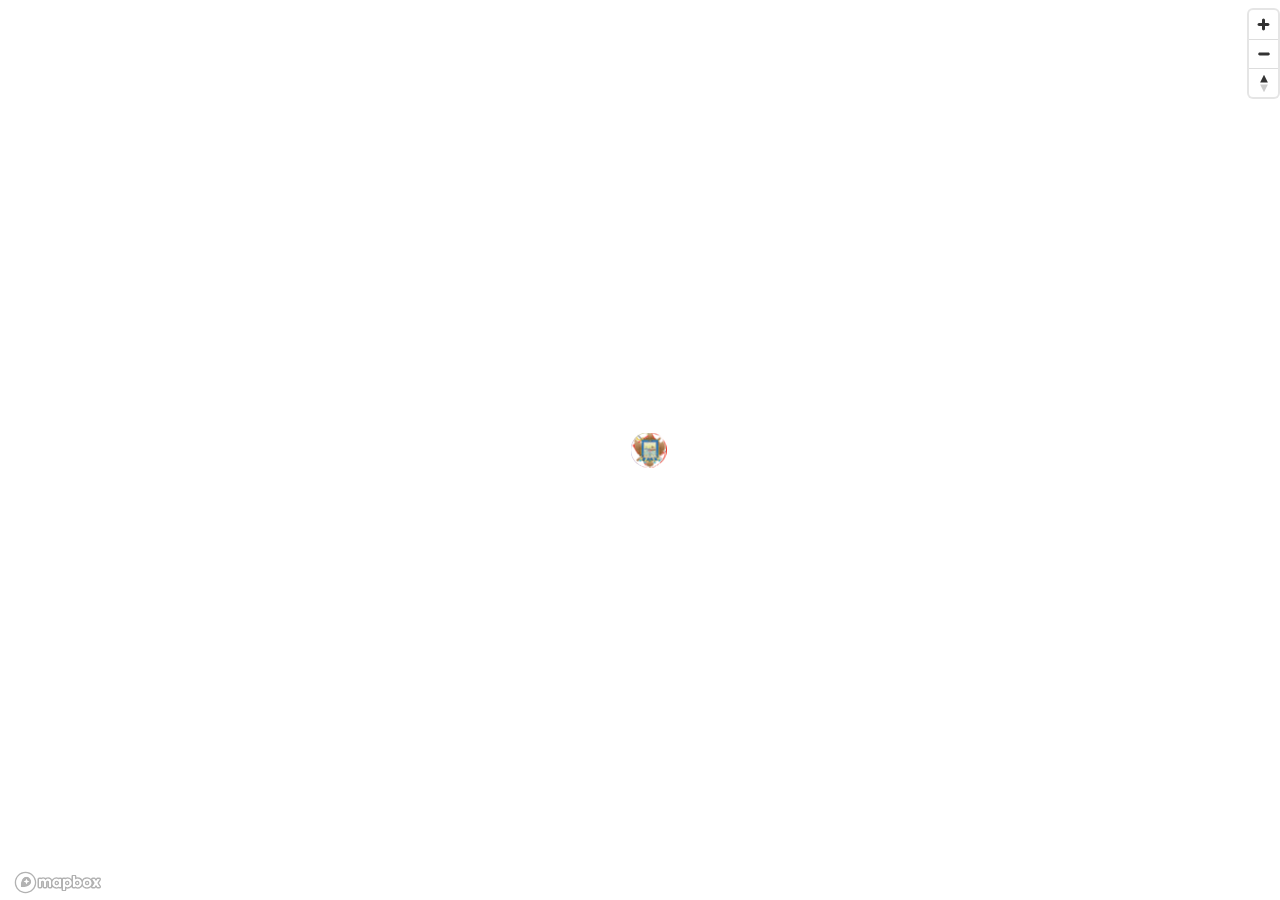
<file: index.html>
<!DOCTYPE html>
<html lang="en">
    <head>
        <title></title>
        <meta charset="UTF-8">
        <meta name="viewport" content="width=device-width, initial-scale=1">
        <link href="./information/mapbox-gl.css" rel="stylesheet">
        <script src="./information/mapbox-gl-map.js"></script>
        <link href="css/style.css" rel="stylesheet">
    </head>
    <body>
        <div id="map"></div>
        <script src="./information/aframe.min.js"></script>
        <script src="js/app.js"></script>
    </body>
</html>
</file>
<file: information/mapbox-gl.css>
.mapboxgl-map{font:12px/20px Helvetica Neue,Arial,Helvetica,sans-serif;overflow:hidden;position:relative;-webkit-tap-highlight-color:rgb(0 0 0/0)}.mapboxgl-canvas{left:0;position:absolute;top:0}.mapboxgl-map:-webkit-full-screen{height:100%;width:100%}.mapboxgl-canary{background-color:salmon}.mapboxgl-canvas-container.mapboxgl-interactive,.mapboxgl-ctrl-group button.mapboxgl-ctrl-compass{cursor:grab;-webkit-user-select:none;user-select:none}.mapboxgl-canvas-container.mapboxgl-interactive.mapboxgl-track-pointer{cursor:pointer}.mapboxgl-canvas-container.mapboxgl-interactive:active,.mapboxgl-ctrl-group button.mapboxgl-ctrl-compass:active{cursor:grabbing}.mapboxgl-canvas-container.mapboxgl-touch-zoom-rotate,.mapboxgl-canvas-container.mapboxgl-touch-zoom-rotate .mapboxgl-canvas{touch-action:pan-x pan-y}.mapboxgl-canvas-container.mapboxgl-touch-drag-pan,.mapboxgl-canvas-container.mapboxgl-touch-drag-pan .mapboxgl-canvas{touch-action:pinch-zoom}.mapboxgl-canvas-container.mapboxgl-touch-zoom-rotate.mapboxgl-touch-drag-pan,.mapboxgl-canvas-container.mapboxgl-touch-zoom-rotate.mapboxgl-touch-drag-pan .mapboxgl-canvas{touch-action:none}.mapboxgl-ctrl-bottom,.mapboxgl-ctrl-bottom-left,.mapboxgl-ctrl-bottom-right,.mapboxgl-ctrl-left,.mapboxgl-ctrl-right,.mapboxgl-ctrl-top,.mapboxgl-ctrl-top-left,.mapboxgl-ctrl-top-right{pointer-events:none;position:absolute;z-index:2}.mapboxgl-ctrl-top-left{left:0;top:0}.mapboxgl-ctrl-top{left:50%;top:0;transform:translateX(-50%)}.mapboxgl-ctrl-top-right{right:0;top:0}.mapboxgl-ctrl-right{right:0;top:50%;transform:translateY(-50%)}.mapboxgl-ctrl-bottom-right{bottom:0;right:0}.mapboxgl-ctrl-bottom{bottom:0;left:50%;transform:translateX(-50%)}.mapboxgl-ctrl-bottom-left{bottom:0;left:0}.mapboxgl-ctrl-left{left:0;top:50%;transform:translateY(-50%)}.mapboxgl-ctrl{clear:both;pointer-events:auto;transform:translate(0)}.mapboxgl-ctrl-top-left .mapboxgl-ctrl{float:left;margin:10px 0 0 10px}.mapboxgl-ctrl-top .mapboxgl-ctrl{float:left;margin:10px 0}.mapboxgl-ctrl-top-right .mapboxgl-ctrl{float:right;margin:10px 10px 0 0}.mapboxgl-ctrl-bottom-right .mapboxgl-ctrl,.mapboxgl-ctrl-right .mapboxgl-ctrl{float:right;margin:0 10px 10px 0}.mapboxgl-ctrl-bottom .mapboxgl-ctrl{float:left;margin:10px 0}.mapboxgl-ctrl-bottom-left .mapboxgl-ctrl,.mapboxgl-ctrl-left .mapboxgl-ctrl{float:left;margin:0 0 10px 10px}.mapboxgl-ctrl-group{background:#fff;border-radius:4px}.mapboxgl-ctrl-group:not(:empty){box-shadow:0 0 0 2px rgba(0,0,0,.1)}@media (-ms-high-contrast:active){.mapboxgl-ctrl-group:not(:empty){box-shadow:0 0 0 2px ButtonText}}.mapboxgl-ctrl-group button{background-color:transparent;border:0;box-sizing:border-box;cursor:pointer;display:block;height:29px;outline:none;overflow:hidden;padding:0;width:29px}.mapboxgl-ctrl-group button+button{border-top:1px solid #ddd}.mapboxgl-ctrl button .mapboxgl-ctrl-icon{background-position:50%;background-repeat:no-repeat;display:block;height:100%;width:100%}@media (-ms-high-contrast:active){.mapboxgl-ctrl-icon{background-color:transparent}.mapboxgl-ctrl-group button+button{border-top:1px solid ButtonText}}.mapboxgl-ctrl-attrib-button:focus,.mapboxgl-ctrl-group button:focus{box-shadow:0 0 2px 2px #0096ff}.mapboxgl-ctrl button:disabled{cursor:not-allowed}.mapboxgl-ctrl button:disabled .mapboxgl-ctrl-icon{opacity:.25}.mapboxgl-ctrl-group button:first-child{border-radius:4px 4px 0 0}.mapboxgl-ctrl-group button:last-child{border-radius:0 0 4px 4px}.mapboxgl-ctrl-group button:only-child{border-radius:inherit}.mapboxgl-ctrl button:not(:disabled):hover{background-color:rgb(0 0 0/5%)}.mapboxgl-ctrl-group button:focus:focus-visible{box-shadow:0 0 2px 2px #0096ff}.mapboxgl-ctrl-group button:focus:not(:focus-visible){box-shadow:none}.mapboxgl-ctrl button.mapboxgl-ctrl-zoom-out .mapboxgl-ctrl-icon{background-image:url("data:image/svg+xml;charset=utf-8,%3Csvg xmlns='http://www.w3.org/2000/svg' fill='%23333' viewBox='0 0 29 29'%3E%3Cpath d='M10 13c-.75 0-1.5.75-1.5 1.5S9.25 16 10 16h9c.75 0 1.5-.75 1.5-1.5S19.75 13 19 13h-9z'/%3E%3C/svg%3E")}.mapboxgl-ctrl button.mapboxgl-ctrl-zoom-in .mapboxgl-ctrl-icon{background-image:url("data:image/svg+xml;charset=utf-8,%3Csvg xmlns='http://www.w3.org/2000/svg' fill='%23333' viewBox='0 0 29 29'%3E%3Cpath d='M14.5 8.5c-.75 0-1.5.75-1.5 1.5v3h-3c-.75 0-1.5.75-1.5 1.5S9.25 16 10 16h3v3c0 .75.75 1.5 1.5 1.5S16 19.75 16 19v-3h3c.75 0 1.5-.75 1.5-1.5S19.75 13 19 13h-3v-3c0-.75-.75-1.5-1.5-1.5z'/%3E%3C/svg%3E")}@media (-ms-high-contrast:active){.mapboxgl-ctrl button.mapboxgl-ctrl-zoom-out .mapboxgl-ctrl-icon{background-image:url("data:image/svg+xml;charset=utf-8,%3Csvg xmlns='http://www.w3.org/2000/svg' fill='%23fff' viewBox='0 0 29 29'%3E%3Cpath d='M10 13c-.75 0-1.5.75-1.5 1.5S9.25 16 10 16h9c.75 0 1.5-.75 1.5-1.5S19.75 13 19 13h-9z'/%3E%3C/svg%3E")}.mapboxgl-ctrl button.mapboxgl-ctrl-zoom-in .mapboxgl-ctrl-icon{background-image:url("data:image/svg+xml;charset=utf-8,%3Csvg xmlns='http://www.w3.org/2000/svg' fill='%23fff' viewBox='0 0 29 29'%3E%3Cpath d='M14.5 8.5c-.75 0-1.5.75-1.5 1.5v3h-3c-.75 0-1.5.75-1.5 1.5S9.25 16 10 16h3v3c0 .75.75 1.5 1.5 1.5S16 19.75 16 19v-3h3c.75 0 1.5-.75 1.5-1.5S19.75 13 19 13h-3v-3c0-.75-.75-1.5-1.5-1.5z'/%3E%3C/svg%3E")}}@media (-ms-high-contrast:black-on-white){.mapboxgl-ctrl button.mapboxgl-ctrl-zoom-out .mapboxgl-ctrl-icon{background-image:url("data:image/svg+xml;charset=utf-8,%3Csvg xmlns='http://www.w3.org/2000/svg' fill='%23000' viewBox='0 0 29 29'%3E%3Cpath d='M10 13c-.75 0-1.5.75-1.5 1.5S9.25 16 10 16h9c.75 0 1.5-.75 1.5-1.5S19.75 13 19 13h-9z'/%3E%3C/svg%3E")}.mapboxgl-ctrl button.mapboxgl-ctrl-zoom-in .mapboxgl-ctrl-icon{background-image:url("data:image/svg+xml;charset=utf-8,%3Csvg xmlns='http://www.w3.org/2000/svg' fill='%23000' viewBox='0 0 29 29'%3E%3Cpath d='M14.5 8.5c-.75 0-1.5.75-1.5 1.5v3h-3c-.75 0-1.5.75-1.5 1.5S9.25 16 10 16h3v3c0 .75.75 1.5 1.5 1.5S16 19.75 16 19v-3h3c.75 0 1.5-.75 1.5-1.5S19.75 13 19 13h-3v-3c0-.75-.75-1.5-1.5-1.5z'/%3E%3C/svg%3E")}}.mapboxgl-ctrl button.mapboxgl-ctrl-fullscreen .mapboxgl-ctrl-icon{background-image:url("data:image/svg+xml;charset=utf-8,%3Csvg xmlns='http://www.w3.org/2000/svg' fill='%23333' viewBox='0 0 29 29'%3E%3Cpath d='M24 16v5.5c0 1.75-.75 2.5-2.5 2.5H16v-1l3-1.5-4-5.5 1-1 5.5 4 1.5-3h1zM6 16l1.5 3 5.5-4 1 1-4 5.5 3 1.5v1H7.5C5.75 24 5 23.25 5 21.5V16h1zm7-11v1l-3 1.5 4 5.5-1 1-5.5-4L6 13H5V7.5C5 5.75 5.75 5 7.5 5H13zm11 2.5c0-1.75-.75-2.5-2.5-2.5H16v1l3 1.5-4 5.5 1 1 5.5-4 1.5 3h1V7.5z'/%3E%3C/svg%3E")}.mapboxgl-ctrl button.mapboxgl-ctrl-shrink .mapboxgl-ctrl-icon{background-image:url("data:image/svg+xml;charset=utf-8,%3Csvg xmlns='http://www.w3.org/2000/svg' viewBox='0 0 29 29'%3E%3Cpath d='M18.5 16c-1.75 0-2.5.75-2.5 2.5V24h1l1.5-3 5.5 4 1-1-4-5.5 3-1.5v-1h-5.5zM13 18.5c0-1.75-.75-2.5-2.5-2.5H5v1l3 1.5L4 24l1 1 5.5-4 1.5 3h1v-5.5zm3-8c0 1.75.75 2.5 2.5 2.5H24v-1l-3-1.5L25 5l-1-1-5.5 4L17 5h-1v5.5zM10.5 13c1.75 0 2.5-.75 2.5-2.5V5h-1l-1.5 3L5 4 4 5l4 5.5L5 12v1h5.5z'/%3E%3C/svg%3E")}@media (-ms-high-contrast:active){.mapboxgl-ctrl button.mapboxgl-ctrl-fullscreen .mapboxgl-ctrl-icon{background-image:url("data:image/svg+xml;charset=utf-8,%3Csvg xmlns='http://www.w3.org/2000/svg' fill='%23fff' viewBox='0 0 29 29'%3E%3Cpath d='M24 16v5.5c0 1.75-.75 2.5-2.5 2.5H16v-1l3-1.5-4-5.5 1-1 5.5 4 1.5-3h1zM6 16l1.5 3 5.5-4 1 1-4 5.5 3 1.5v1H7.5C5.75 24 5 23.25 5 21.5V16h1zm7-11v1l-3 1.5 4 5.5-1 1-5.5-4L6 13H5V7.5C5 5.75 5.75 5 7.5 5H13zm11 2.5c0-1.75-.75-2.5-2.5-2.5H16v1l3 1.5-4 5.5 1 1 5.5-4 1.5 3h1V7.5z'/%3E%3C/svg%3E")}.mapboxgl-ctrl button.mapboxgl-ctrl-shrink .mapboxgl-ctrl-icon{background-image:url("data:image/svg+xml;charset=utf-8,%3Csvg xmlns='http://www.w3.org/2000/svg' fill='%23fff' viewBox='0 0 29 29'%3E%3Cpath d='M18.5 16c-1.75 0-2.5.75-2.5 2.5V24h1l1.5-3 5.5 4 1-1-4-5.5 3-1.5v-1h-5.5zM13 18.5c0-1.75-.75-2.5-2.5-2.5H5v1l3 1.5L4 24l1 1 5.5-4 1.5 3h1v-5.5zm3-8c0 1.75.75 2.5 2.5 2.5H24v-1l-3-1.5L25 5l-1-1-5.5 4L17 5h-1v5.5zM10.5 13c1.75 0 2.5-.75 2.5-2.5V5h-1l-1.5 3L5 4 4 5l4 5.5L5 12v1h5.5z'/%3E%3C/svg%3E")}}@media (-ms-high-contrast:black-on-white){.mapboxgl-ctrl button.mapboxgl-ctrl-fullscreen .mapboxgl-ctrl-icon{background-image:url("data:image/svg+xml;charset=utf-8,%3Csvg xmlns='http://www.w3.org/2000/svg' fill='%23000' viewBox='0 0 29 29'%3E%3Cpath d='M24 16v5.5c0 1.75-.75 2.5-2.5 2.5H16v-1l3-1.5-4-5.5 1-1 5.5 4 1.5-3h1zM6 16l1.5 3 5.5-4 1 1-4 5.5 3 1.5v1H7.5C5.75 24 5 23.25 5 21.5V16h1zm7-11v1l-3 1.5 4 5.5-1 1-5.5-4L6 13H5V7.5C5 5.75 5.75 5 7.5 5H13zm11 2.5c0-1.75-.75-2.5-2.5-2.5H16v1l3 1.5-4 5.5 1 1 5.5-4 1.5 3h1V7.5z'/%3E%3C/svg%3E")}.mapboxgl-ctrl button.mapboxgl-ctrl-shrink .mapboxgl-ctrl-icon{background-image:url("data:image/svg+xml;charset=utf-8,%3Csvg xmlns='http://www.w3.org/2000/svg' fill='%23000' viewBox='0 0 29 29'%3E%3Cpath d='M18.5 16c-1.75 0-2.5.75-2.5 2.5V24h1l1.5-3 5.5 4 1-1-4-5.5 3-1.5v-1h-5.5zM13 18.5c0-1.75-.75-2.5-2.5-2.5H5v1l3 1.5L4 24l1 1 5.5-4 1.5 3h1v-5.5zm3-8c0 1.75.75 2.5 2.5 2.5H24v-1l-3-1.5L25 5l-1-1-5.5 4L17 5h-1v5.5zM10.5 13c1.75 0 2.5-.75 2.5-2.5V5h-1l-1.5 3L5 4 4 5l4 5.5L5 12v1h5.5z'/%3E%3C/svg%3E")}}.mapboxgl-ctrl button.mapboxgl-ctrl-compass .mapboxgl-ctrl-icon{background-image:url("data:image/svg+xml;charset=utf-8,%3Csvg xmlns='http://www.w3.org/2000/svg' fill='%23333' viewBox='0 0 29 29'%3E%3Cpath d='M10.5 14l4-8 4 8h-8z'/%3E%3Cpath id='south' d='M10.5 16l4 8 4-8h-8z' fill='%23ccc'/%3E%3C/svg%3E")}@media (-ms-high-contrast:active){.mapboxgl-ctrl button.mapboxgl-ctrl-compass .mapboxgl-ctrl-icon{background-image:url("data:image/svg+xml;charset=utf-8,%3Csvg xmlns='http://www.w3.org/2000/svg' fill='%23fff' viewBox='0 0 29 29'%3E%3Cpath d='M10.5 14l4-8 4 8h-8z'/%3E%3Cpath id='south' d='M10.5 16l4 8 4-8h-8z' fill='%23999'/%3E%3C/svg%3E")}}@media (-ms-high-contrast:black-on-white){.mapboxgl-ctrl button.mapboxgl-ctrl-compass .mapboxgl-ctrl-icon{background-image:url("data:image/svg+xml;charset=utf-8,%3Csvg xmlns='http://www.w3.org/2000/svg' fill='%23000' viewBox='0 0 29 29'%3E%3Cpath d='M10.5 14l4-8 4 8h-8z'/%3E%3Cpath id='south' d='M10.5 16l4 8 4-8h-8z' fill='%23ccc'/%3E%3C/svg%3E")}}.mapboxgl-ctrl button.mapboxgl-ctrl-geolocate .mapboxgl-ctrl-icon{background-image:url("data:image/svg+xml;charset=utf-8,%3Csvg viewBox='0 0 20 20' xmlns='http://www.w3.org/2000/svg' fill='%23333'%3E%3Cpath d='M10 4C9 4 9 5 9 5v.1A5 5 0 0 0 5.1 9H5s-1 0-1 1 1 1 1 1h.1A5 5 0 0 0 9 14.9v.1s0 1 1 1 1-1 1-1v-.1a5 5 0 0 0 3.9-3.9h.1s1 0 1-1-1-1-1-1h-.1A5 5 0 0 0 11 5.1V5s0-1-1-1zm0 2.5a3.5 3.5 0 1 1 0 7 3.5 3.5 0 1 1 0-7z'/%3E%3Ccircle id='dot' cx='10' cy='10' r='2'/%3E%3Cpath id='stroke' d='M14 5l1 1-9 9-1-1 9-9z' display='none'/%3E%3C/svg%3E")}.mapboxgl-ctrl button.mapboxgl-ctrl-geolocate:disabled .mapboxgl-ctrl-icon{background-image:url("data:image/svg+xml;charset=utf-8,%3Csvg viewBox='0 0 20 20' xmlns='http://www.w3.org/2000/svg' fill='%23aaa'%3E%3Cpath d='M10 4C9 4 9 5 9 5v.1A5 5 0 0 0 5.1 9H5s-1 0-1 1 1 1 1 1h.1A5 5 0 0 0 9 14.9v.1s0 1 1 1 1-1 1-1v-.1a5 5 0 0 0 3.9-3.9h.1s1 0 1-1-1-1-1-1h-.1A5 5 0 0 0 11 5.1V5s0-1-1-1zm0 2.5a3.5 3.5 0 1 1 0 7 3.5 3.5 0 1 1 0-7z'/%3E%3Ccircle id='dot' cx='10' cy='10' r='2'/%3E%3Cpath id='stroke' d='M14 5l1 1-9 9-1-1 9-9z' fill='%23f00'/%3E%3C/svg%3E")}.mapboxgl-ctrl button.mapboxgl-ctrl-geolocate.mapboxgl-ctrl-geolocate-active .mapboxgl-ctrl-icon{background-image:url("data:image/svg+xml;charset=utf-8,%3Csvg viewBox='0 0 20 20' xmlns='http://www.w3.org/2000/svg' fill='%2333b5e5'%3E%3Cpath d='M10 4C9 4 9 5 9 5v.1A5 5 0 0 0 5.1 9H5s-1 0-1 1 1 1 1 1h.1A5 5 0 0 0 9 14.9v.1s0 1 1 1 1-1 1-1v-.1a5 5 0 0 0 3.9-3.9h.1s1 0 1-1-1-1-1-1h-.1A5 5 0 0 0 11 5.1V5s0-1-1-1zm0 2.5a3.5 3.5 0 1 1 0 7 3.5 3.5 0 1 1 0-7z'/%3E%3Ccircle id='dot' cx='10' cy='10' r='2'/%3E%3Cpath id='stroke' d='M14 5l1 1-9 9-1-1 9-9z' display='none'/%3E%3C/svg%3E")}.mapboxgl-ctrl button.mapboxgl-ctrl-geolocate.mapboxgl-ctrl-geolocate-active-error .mapboxgl-ctrl-icon{background-image:url("data:image/svg+xml;charset=utf-8,%3Csvg viewBox='0 0 20 20' xmlns='http://www.w3.org/2000/svg' fill='%23e58978'%3E%3Cpath d='M10 4C9 4 9 5 9 5v.1A5 5 0 0 0 5.1 9H5s-1 0-1 1 1 1 1 1h.1A5 5 0 0 0 9 14.9v.1s0 1 1 1 1-1 1-1v-.1a5 5 0 0 0 3.9-3.9h.1s1 0 1-1-1-1-1-1h-.1A5 5 0 0 0 11 5.1V5s0-1-1-1zm0 2.5a3.5 3.5 0 1 1 0 7 3.5 3.5 0 1 1 0-7z'/%3E%3Ccircle id='dot' cx='10' cy='10' r='2'/%3E%3Cpath id='stroke' d='M14 5l1 1-9 9-1-1 9-9z' display='none'/%3E%3C/svg%3E")}.mapboxgl-ctrl button.mapboxgl-ctrl-geolocate.mapboxgl-ctrl-geolocate-background .mapboxgl-ctrl-icon{background-image:url("data:image/svg+xml;charset=utf-8,%3Csvg viewBox='0 0 20 20' xmlns='http://www.w3.org/2000/svg' fill='%2333b5e5'%3E%3Cpath d='M10 4C9 4 9 5 9 5v.1A5 5 0 0 0 5.1 9H5s-1 0-1 1 1 1 1 1h.1A5 5 0 0 0 9 14.9v.1s0 1 1 1 1-1 1-1v-.1a5 5 0 0 0 3.9-3.9h.1s1 0 1-1-1-1-1-1h-.1A5 5 0 0 0 11 5.1V5s0-1-1-1zm0 2.5a3.5 3.5 0 1 1 0 7 3.5 3.5 0 1 1 0-7z'/%3E%3Ccircle id='dot' cx='10' cy='10' r='2' display='none'/%3E%3Cpath id='stroke' d='M14 5l1 1-9 9-1-1 9-9z' display='none'/%3E%3C/svg%3E")}.mapboxgl-ctrl button.mapboxgl-ctrl-geolocate.mapboxgl-ctrl-geolocate-background-error .mapboxgl-ctrl-icon{background-image:url("data:image/svg+xml;charset=utf-8,%3Csvg viewBox='0 0 20 20' xmlns='http://www.w3.org/2000/svg' fill='%23e54e33'%3E%3Cpath d='M10 4C9 4 9 5 9 5v.1A5 5 0 0 0 5.1 9H5s-1 0-1 1 1 1 1 1h.1A5 5 0 0 0 9 14.9v.1s0 1 1 1 1-1 1-1v-.1a5 5 0 0 0 3.9-3.9h.1s1 0 1-1-1-1-1-1h-.1A5 5 0 0 0 11 5.1V5s0-1-1-1zm0 2.5a3.5 3.5 0 1 1 0 7 3.5 3.5 0 1 1 0-7z'/%3E%3Ccircle id='dot' cx='10' cy='10' r='2' display='none'/%3E%3Cpath id='stroke' d='M14 5l1 1-9 9-1-1 9-9z' display='none'/%3E%3C/svg%3E")}.mapboxgl-ctrl button.mapboxgl-ctrl-geolocate.mapboxgl-ctrl-geolocate-waiting .mapboxgl-ctrl-icon{animation:mapboxgl-spin 2s linear infinite}@media (-ms-high-contrast:active){.mapboxgl-ctrl button.mapboxgl-ctrl-geolocate .mapboxgl-ctrl-icon{background-image:url("data:image/svg+xml;charset=utf-8,%3Csvg viewBox='0 0 20 20' xmlns='http://www.w3.org/2000/svg' fill='%23fff'%3E%3Cpath d='M10 4C9 4 9 5 9 5v.1A5 5 0 0 0 5.1 9H5s-1 0-1 1 1 1 1 1h.1A5 5 0 0 0 9 14.9v.1s0 1 1 1 1-1 1-1v-.1a5 5 0 0 0 3.9-3.9h.1s1 0 1-1-1-1-1-1h-.1A5 5 0 0 0 11 5.1V5s0-1-1-1zm0 2.5a3.5 3.5 0 1 1 0 7 3.5 3.5 0 1 1 0-7z'/%3E%3Ccircle id='dot' cx='10' cy='10' r='2'/%3E%3Cpath id='stroke' d='M14 5l1 1-9 9-1-1 9-9z' display='none'/%3E%3C/svg%3E")}.mapboxgl-ctrl button.mapboxgl-ctrl-geolocate:disabled .mapboxgl-ctrl-icon{background-image:url("data:image/svg+xml;charset=utf-8,%3Csvg viewBox='0 0 20 20' xmlns='http://www.w3.org/2000/svg' fill='%23999'%3E%3Cpath d='M10 4C9 4 9 5 9 5v.1A5 5 0 0 0 5.1 9H5s-1 0-1 1 1 1 1 1h.1A5 5 0 0 0 9 14.9v.1s0 1 1 1 1-1 1-1v-.1a5 5 0 0 0 3.9-3.9h.1s1 0 1-1-1-1-1-1h-.1A5 5 0 0 0 11 5.1V5s0-1-1-1zm0 2.5a3.5 3.5 0 1 1 0 7 3.5 3.5 0 1 1 0-7z'/%3E%3Ccircle id='dot' cx='10' cy='10' r='2'/%3E%3Cpath id='stroke' d='M14 5l1 1-9 9-1-1 9-9z' fill='%23f00'/%3E%3C/svg%3E")}.mapboxgl-ctrl button.mapboxgl-ctrl-geolocate.mapboxgl-ctrl-geolocate-active .mapboxgl-ctrl-icon{background-image:url("data:image/svg+xml;charset=utf-8,%3Csvg viewBox='0 0 20 20' xmlns='http://www.w3.org/2000/svg' fill='%2333b5e5'%3E%3Cpath d='M10 4C9 4 9 5 9 5v.1A5 5 0 0 0 5.1 9H5s-1 0-1 1 1 1 1 1h.1A5 5 0 0 0 9 14.9v.1s0 1 1 1 1-1 1-1v-.1a5 5 0 0 0 3.9-3.9h.1s1 0 1-1-1-1-1-1h-.1A5 5 0 0 0 11 5.1V5s0-1-1-1zm0 2.5a3.5 3.5 0 1 1 0 7 3.5 3.5 0 1 1 0-7z'/%3E%3Ccircle id='dot' cx='10' cy='10' r='2'/%3E%3Cpath id='stroke' d='M14 5l1 1-9 9-1-1 9-9z' display='none'/%3E%3C/svg%3E")}.mapboxgl-ctrl button.mapboxgl-ctrl-geolocate.mapboxgl-ctrl-geolocate-active-error .mapboxgl-ctrl-icon{background-image:url("data:image/svg+xml;charset=utf-8,%3Csvg viewBox='0 0 20 20' xmlns='http://www.w3.org/2000/svg' fill='%23e58978'%3E%3Cpath d='M10 4C9 4 9 5 9 5v.1A5 5 0 0 0 5.1 9H5s-1 0-1 1 1 1 1 1h.1A5 5 0 0 0 9 14.9v.1s0 1 1 1 1-1 1-1v-.1a5 5 0 0 0 3.9-3.9h.1s1 0 1-1-1-1-1-1h-.1A5 5 0 0 0 11 5.1V5s0-1-1-1zm0 2.5a3.5 3.5 0 1 1 0 7 3.5 3.5 0 1 1 0-7z'/%3E%3Ccircle id='dot' cx='10' cy='10' r='2'/%3E%3Cpath id='stroke' d='M14 5l1 1-9 9-1-1 9-9z' display='none'/%3E%3C/svg%3E")}.mapboxgl-ctrl button.mapboxgl-ctrl-geolocate.mapboxgl-ctrl-geolocate-background .mapboxgl-ctrl-icon{background-image:url("data:image/svg+xml;charset=utf-8,%3Csvg viewBox='0 0 20 20' xmlns='http://www.w3.org/2000/svg' fill='%2333b5e5'%3E%3Cpath d='M10 4C9 4 9 5 9 5v.1A5 5 0 0 0 5.1 9H5s-1 0-1 1 1 1 1 1h.1A5 5 0 0 0 9 14.9v.1s0 1 1 1 1-1 1-1v-.1a5 5 0 0 0 3.9-3.9h.1s1 0 1-1-1-1-1-1h-.1A5 5 0 0 0 11 5.1V5s0-1-1-1zm0 2.5a3.5 3.5 0 1 1 0 7 3.5 3.5 0 1 1 0-7z'/%3E%3Ccircle id='dot' cx='10' cy='10' r='2' display='none'/%3E%3Cpath id='stroke' d='M14 5l1 1-9 9-1-1 9-9z' display='none'/%3E%3C/svg%3E")}.mapboxgl-ctrl button.mapboxgl-ctrl-geolocate.mapboxgl-ctrl-geolocate-background-error .mapboxgl-ctrl-icon{background-image:url("data:image/svg+xml;charset=utf-8,%3Csvg viewBox='0 0 20 20' xmlns='http://www.w3.org/2000/svg' fill='%23e54e33'%3E%3Cpath d='M10 4C9 4 9 5 9 5v.1A5 5 0 0 0 5.1 9H5s-1 0-1 1 1 1 1 1h.1A5 5 0 0 0 9 14.9v.1s0 1 1 1 1-1 1-1v-.1a5 5 0 0 0 3.9-3.9h.1s1 0 1-1-1-1-1-1h-.1A5 5 0 0 0 11 5.1V5s0-1-1-1zm0 2.5a3.5 3.5 0 1 1 0 7 3.5 3.5 0 1 1 0-7z'/%3E%3Ccircle id='dot' cx='10' cy='10' r='2' display='none'/%3E%3Cpath id='stroke' d='M14 5l1 1-9 9-1-1 9-9z' display='none'/%3E%3C/svg%3E")}}@media (-ms-high-contrast:black-on-white){.mapboxgl-ctrl button.mapboxgl-ctrl-geolocate .mapboxgl-ctrl-icon{background-image:url("data:image/svg+xml;charset=utf-8,%3Csvg viewBox='0 0 20 20' xmlns='http://www.w3.org/2000/svg' fill='%23000'%3E%3Cpath d='M10 4C9 4 9 5 9 5v.1A5 5 0 0 0 5.1 9H5s-1 0-1 1 1 1 1 1h.1A5 5 0 0 0 9 14.9v.1s0 1 1 1 1-1 1-1v-.1a5 5 0 0 0 3.9-3.9h.1s1 0 1-1-1-1-1-1h-.1A5 5 0 0 0 11 5.1V5s0-1-1-1zm0 2.5a3.5 3.5 0 1 1 0 7 3.5 3.5 0 1 1 0-7z'/%3E%3Ccircle id='dot' cx='10' cy='10' r='2'/%3E%3Cpath id='stroke' d='M14 5l1 1-9 9-1-1 9-9z' display='none'/%3E%3C/svg%3E")}.mapboxgl-ctrl button.mapboxgl-ctrl-geolocate:disabled .mapboxgl-ctrl-icon{background-image:url("data:image/svg+xml;charset=utf-8,%3Csvg viewBox='0 0 20 20' xmlns='http://www.w3.org/2000/svg' fill='%23666'%3E%3Cpath d='M10 4C9 4 9 5 9 5v.1A5 5 0 0 0 5.1 9H5s-1 0-1 1 1 1 1 1h.1A5 5 0 0 0 9 14.9v.1s0 1 1 1 1-1 1-1v-.1a5 5 0 0 0 3.9-3.9h.1s1 0 1-1-1-1-1-1h-.1A5 5 0 0 0 11 5.1V5s0-1-1-1zm0 2.5a3.5 3.5 0 1 1 0 7 3.5 3.5 0 1 1 0-7z'/%3E%3Ccircle id='dot' cx='10' cy='10' r='2'/%3E%3Cpath id='stroke' d='M14 5l1 1-9 9-1-1 9-9z' fill='%23f00'/%3E%3C/svg%3E")}}@keyframes mapboxgl-spin{0%{transform:rotate(0deg)}to{transform:rotate(1turn)}}a.mapboxgl-ctrl-logo{background-image:url("data:image/svg+xml;charset=utf-8,%3Csvg xmlns='http://www.w3.org/2000/svg' xmlns:xlink='http://www.w3.org/1999/xlink' fill-rule='evenodd' viewBox='0 0 88 23'%3E%3Cdefs%3E%3Cpath id='logo' d='M11.5 2.25c5.105 0 9.25 4.145 9.25 9.25s-4.145 9.25-9.25 9.25-9.25-4.145-9.25-9.25 4.145-9.25 9.25-9.25zM6.997 15.983c-.051-.338-.828-5.802 2.233-8.873a4.395 4.395 0 013.13-1.28c1.27 0 2.49.51 3.39 1.42.91.9 1.42 2.12 1.42 3.39 0 1.18-.449 2.301-1.28 3.13C12.72 16.93 7 16 7 16l-.003-.017zM15.3 10.5l-2 .8-.8 2-.8-2-2-.8 2-.8.8-2 .8 2 2 .8z'/%3E%3Cpath id='text' d='M50.63 8c.13 0 .23.1.23.23V9c.7-.76 1.7-1.18 2.73-1.18 2.17 0 3.95 1.85 3.95 4.17s-1.77 4.19-3.94 4.19c-1.04 0-2.03-.43-2.74-1.18v3.77c0 .13-.1.23-.23.23h-1.4c-.13 0-.23-.1-.23-.23V8.23c0-.12.1-.23.23-.23h1.4zm-3.86.01c.01 0 .01 0 .01-.01.13 0 .22.1.22.22v7.55c0 .12-.1.23-.23.23h-1.4c-.13 0-.23-.1-.23-.23V15c-.7.76-1.69 1.19-2.73 1.19-2.17 0-3.94-1.87-3.94-4.19 0-2.32 1.77-4.19 3.94-4.19 1.03 0 2.02.43 2.73 1.18v-.75c0-.12.1-.23.23-.23h1.4zm26.375-.19a4.24 4.24 0 00-4.16 3.29c-.13.59-.13 1.19 0 1.77a4.233 4.233 0 004.17 3.3c2.35 0 4.26-1.87 4.26-4.19 0-2.32-1.9-4.17-4.27-4.17zM60.63 5c.13 0 .23.1.23.23v3.76c.7-.76 1.7-1.18 2.73-1.18 1.88 0 3.45 1.4 3.84 3.28.13.59.13 1.2 0 1.8-.39 1.88-1.96 3.29-3.84 3.29-1.03 0-2.02-.43-2.73-1.18v.77c0 .12-.1.23-.23.23h-1.4c-.13 0-.23-.1-.23-.23V5.23c0-.12.1-.23.23-.23h1.4zm-34 11h-1.4c-.13 0-.23-.11-.23-.23V8.22c.01-.13.1-.22.23-.22h1.4c.13 0 .22.11.23.22v.68c.5-.68 1.3-1.09 2.16-1.1h.03c1.09 0 2.09.6 2.6 1.55.45-.95 1.4-1.55 2.44-1.56 1.62 0 2.93 1.25 2.9 2.78l.03 5.2c0 .13-.1.23-.23.23h-1.41c-.13 0-.23-.11-.23-.23v-4.59c0-.98-.74-1.71-1.62-1.71-.8 0-1.46.7-1.59 1.62l.01 4.68c0 .13-.11.23-.23.23h-1.41c-.13 0-.23-.11-.23-.23v-4.59c0-.98-.74-1.71-1.62-1.71-.85 0-1.54.79-1.6 1.8v4.5c0 .13-.1.23-.23.23zm53.615 0h-1.61c-.04 0-.08-.01-.12-.03-.09-.06-.13-.19-.06-.28l2.43-3.71-2.39-3.65a.213.213 0 01-.03-.12c0-.12.09-.21.21-.21h1.61c.13 0 .24.06.3.17l1.41 2.37 1.4-2.37a.34.34 0 01.3-.17h1.6c.04 0 .08.01.12.03.09.06.13.19.06.28l-2.37 3.65 2.43 3.7c0 .05.01.09.01.13 0 .12-.09.21-.21.21h-1.61c-.13 0-.24-.06-.3-.17l-1.44-2.42-1.44 2.42a.34.34 0 01-.3.17zm-7.12-1.49c-1.33 0-2.42-1.12-2.42-2.51 0-1.39 1.08-2.52 2.42-2.52 1.33 0 2.42 1.12 2.42 2.51 0 1.39-1.08 2.51-2.42 2.52zm-19.865 0c-1.32 0-2.39-1.11-2.42-2.48v-.07c.02-1.38 1.09-2.49 2.4-2.49 1.32 0 2.41 1.12 2.41 2.51 0 1.39-1.07 2.52-2.39 2.53zm-8.11-2.48c-.01 1.37-1.09 2.47-2.41 2.47s-2.42-1.12-2.42-2.51c0-1.39 1.08-2.52 2.4-2.52 1.33 0 2.39 1.11 2.41 2.48l.02.08zm18.12 2.47c-1.32 0-2.39-1.11-2.41-2.48v-.06c.02-1.38 1.09-2.48 2.41-2.48s2.42 1.12 2.42 2.51c0 1.39-1.09 2.51-2.42 2.51z'/%3E%3C/defs%3E%3Cmask id='clip'%3E%3Crect x='0' y='0' width='100%25' height='100%25' fill='white'/%3E%3Cuse xlink:href='%23logo'/%3E%3Cuse xlink:href='%23text'/%3E%3C/mask%3E%3Cg id='outline' opacity='0.3' stroke='%23000' stroke-width='3'%3E%3Ccircle mask='url(%23clip)' cx='11.5' cy='11.5' r='9.25'/%3E%3Cuse xlink:href='%23text' mask='url(%23clip)'/%3E%3C/g%3E%3Cg id='fill' opacity='0.9' fill='%23fff'%3E%3Cuse xlink:href='%23logo'/%3E%3Cuse xlink:href='%23text'/%3E%3C/g%3E%3C/svg%3E");background-repeat:no-repeat;cursor:pointer;display:block;height:23px;margin:0 0 -4px -4px;overflow:hidden;width:88px}a.mapboxgl-ctrl-logo.mapboxgl-compact{width:23px}@media (-ms-high-contrast:active){a.mapboxgl-ctrl-logo{background-color:transparent;background-image:url("data:image/svg+xml;charset=utf-8,%3Csvg xmlns='http://www.w3.org/2000/svg' xmlns:xlink='http://www.w3.org/1999/xlink' fill-rule='evenodd' viewBox='0 0 88 23'%3E%3Cdefs%3E%3Cpath id='logo' d='M11.5 2.25c5.105 0 9.25 4.145 9.25 9.25s-4.145 9.25-9.25 9.25-9.25-4.145-9.25-9.25 4.145-9.25 9.25-9.25zM6.997 15.983c-.051-.338-.828-5.802 2.233-8.873a4.395 4.395 0 013.13-1.28c1.27 0 2.49.51 3.39 1.42.91.9 1.42 2.12 1.42 3.39 0 1.18-.449 2.301-1.28 3.13C12.72 16.93 7 16 7 16l-.003-.017zM15.3 10.5l-2 .8-.8 2-.8-2-2-.8 2-.8.8-2 .8 2 2 .8z'/%3E%3Cpath id='text' d='M50.63 8c.13 0 .23.1.23.23V9c.7-.76 1.7-1.18 2.73-1.18 2.17 0 3.95 1.85 3.95 4.17s-1.77 4.19-3.94 4.19c-1.04 0-2.03-.43-2.74-1.18v3.77c0 .13-.1.23-.23.23h-1.4c-.13 0-.23-.1-.23-.23V8.23c0-.12.1-.23.23-.23h1.4zm-3.86.01c.01 0 .01 0 .01-.01.13 0 .22.1.22.22v7.55c0 .12-.1.23-.23.23h-1.4c-.13 0-.23-.1-.23-.23V15c-.7.76-1.69 1.19-2.73 1.19-2.17 0-3.94-1.87-3.94-4.19 0-2.32 1.77-4.19 3.94-4.19 1.03 0 2.02.43 2.73 1.18v-.75c0-.12.1-.23.23-.23h1.4zm26.375-.19a4.24 4.24 0 00-4.16 3.29c-.13.59-.13 1.19 0 1.77a4.233 4.233 0 004.17 3.3c2.35 0 4.26-1.87 4.26-4.19 0-2.32-1.9-4.17-4.27-4.17zM60.63 5c.13 0 .23.1.23.23v3.76c.7-.76 1.7-1.18 2.73-1.18 1.88 0 3.45 1.4 3.84 3.28.13.59.13 1.2 0 1.8-.39 1.88-1.96 3.29-3.84 3.29-1.03 0-2.02-.43-2.73-1.18v.77c0 .12-.1.23-.23.23h-1.4c-.13 0-.23-.1-.23-.23V5.23c0-.12.1-.23.23-.23h1.4zm-34 11h-1.4c-.13 0-.23-.11-.23-.23V8.22c.01-.13.1-.22.23-.22h1.4c.13 0 .22.11.23.22v.68c.5-.68 1.3-1.09 2.16-1.1h.03c1.09 0 2.09.6 2.6 1.55.45-.95 1.4-1.55 2.44-1.56 1.62 0 2.93 1.25 2.9 2.78l.03 5.2c0 .13-.1.23-.23.23h-1.41c-.13 0-.23-.11-.23-.23v-4.59c0-.98-.74-1.71-1.62-1.71-.8 0-1.46.7-1.59 1.62l.01 4.68c0 .13-.11.23-.23.23h-1.41c-.13 0-.23-.11-.23-.23v-4.59c0-.98-.74-1.71-1.62-1.71-.85 0-1.54.79-1.6 1.8v4.5c0 .13-.1.23-.23.23zm53.615 0h-1.61c-.04 0-.08-.01-.12-.03-.09-.06-.13-.19-.06-.28l2.43-3.71-2.39-3.65a.213.213 0 01-.03-.12c0-.12.09-.21.21-.21h1.61c.13 0 .24.06.3.17l1.41 2.37 1.4-2.37a.34.34 0 01.3-.17h1.6c.04 0 .08.01.12.03.09.06.13.19.06.28l-2.37 3.65 2.43 3.7c0 .05.01.09.01.13 0 .12-.09.21-.21.21h-1.61c-.13 0-.24-.06-.3-.17l-1.44-2.42-1.44 2.42a.34.34 0 01-.3.17zm-7.12-1.49c-1.33 0-2.42-1.12-2.42-2.51 0-1.39 1.08-2.52 2.42-2.52 1.33 0 2.42 1.12 2.42 2.51 0 1.39-1.08 2.51-2.42 2.52zm-19.865 0c-1.32 0-2.39-1.11-2.42-2.48v-.07c.02-1.38 1.09-2.49 2.4-2.49 1.32 0 2.41 1.12 2.41 2.51 0 1.39-1.07 2.52-2.39 2.53zm-8.11-2.48c-.01 1.37-1.09 2.47-2.41 2.47s-2.42-1.12-2.42-2.51c0-1.39 1.08-2.52 2.4-2.52 1.33 0 2.39 1.11 2.41 2.48l.02.08zm18.12 2.47c-1.32 0-2.39-1.11-2.41-2.48v-.06c.02-1.38 1.09-2.48 2.41-2.48s2.42 1.12 2.42 2.51c0 1.39-1.09 2.51-2.42 2.51z'/%3E%3C/defs%3E%3Cmask id='clip'%3E%3Crect x='0' y='0' width='100%25' height='100%25' fill='white'/%3E%3Cuse xlink:href='%23logo'/%3E%3Cuse xlink:href='%23text'/%3E%3C/mask%3E%3Cg id='outline' opacity='1' stroke='%23000' stroke-width='3'%3E%3Ccircle mask='url(%23clip)' cx='11.5' cy='11.5' r='9.25'/%3E%3Cuse xlink:href='%23text' mask='url(%23clip)'/%3E%3C/g%3E%3Cg id='fill' opacity='1' fill='%23fff'%3E%3Cuse xlink:href='%23logo'/%3E%3Cuse xlink:href='%23text'/%3E%3C/g%3E%3C/svg%3E")}}@media (-ms-high-contrast:black-on-white){a.mapboxgl-ctrl-logo{background-image:url("data:image/svg+xml;charset=utf-8,%3Csvg xmlns='http://www.w3.org/2000/svg' xmlns:xlink='http://www.w3.org/1999/xlink' fill-rule='evenodd' viewBox='0 0 88 23'%3E%3Cdefs%3E%3Cpath id='logo' d='M11.5 2.25c5.105 0 9.25 4.145 9.25 9.25s-4.145 9.25-9.25 9.25-9.25-4.145-9.25-9.25 4.145-9.25 9.25-9.25zM6.997 15.983c-.051-.338-.828-5.802 2.233-8.873a4.395 4.395 0 013.13-1.28c1.27 0 2.49.51 3.39 1.42.91.9 1.42 2.12 1.42 3.39 0 1.18-.449 2.301-1.28 3.13C12.72 16.93 7 16 7 16l-.003-.017zM15.3 10.5l-2 .8-.8 2-.8-2-2-.8 2-.8.8-2 .8 2 2 .8z'/%3E%3Cpath id='text' d='M50.63 8c.13 0 .23.1.23.23V9c.7-.76 1.7-1.18 2.73-1.18 2.17 0 3.95 1.85 3.95 4.17s-1.77 4.19-3.94 4.19c-1.04 0-2.03-.43-2.74-1.18v3.77c0 .13-.1.23-.23.23h-1.4c-.13 0-.23-.1-.23-.23V8.23c0-.12.1-.23.23-.23h1.4zm-3.86.01c.01 0 .01 0 .01-.01.13 0 .22.1.22.22v7.55c0 .12-.1.23-.23.23h-1.4c-.13 0-.23-.1-.23-.23V15c-.7.76-1.69 1.19-2.73 1.19-2.17 0-3.94-1.87-3.94-4.19 0-2.32 1.77-4.19 3.94-4.19 1.03 0 2.02.43 2.73 1.18v-.75c0-.12.1-.23.23-.23h1.4zm26.375-.19a4.24 4.24 0 00-4.16 3.29c-.13.59-.13 1.19 0 1.77a4.233 4.233 0 004.17 3.3c2.35 0 4.26-1.87 4.26-4.19 0-2.32-1.9-4.17-4.27-4.17zM60.63 5c.13 0 .23.1.23.23v3.76c.7-.76 1.7-1.18 2.73-1.18 1.88 0 3.45 1.4 3.84 3.28.13.59.13 1.2 0 1.8-.39 1.88-1.96 3.29-3.84 3.29-1.03 0-2.02-.43-2.73-1.18v.77c0 .12-.1.23-.23.23h-1.4c-.13 0-.23-.1-.23-.23V5.23c0-.12.1-.23.23-.23h1.4zm-34 11h-1.4c-.13 0-.23-.11-.23-.23V8.22c.01-.13.1-.22.23-.22h1.4c.13 0 .22.11.23.22v.68c.5-.68 1.3-1.09 2.16-1.1h.03c1.09 0 2.09.6 2.6 1.55.45-.95 1.4-1.55 2.44-1.56 1.62 0 2.93 1.25 2.9 2.78l.03 5.2c0 .13-.1.23-.23.23h-1.41c-.13 0-.23-.11-.23-.23v-4.59c0-.98-.74-1.71-1.62-1.71-.8 0-1.46.7-1.59 1.62l.01 4.68c0 .13-.11.23-.23.23h-1.41c-.13 0-.23-.11-.23-.23v-4.59c0-.98-.74-1.71-1.62-1.71-.85 0-1.54.79-1.6 1.8v4.5c0 .13-.1.23-.23.23zm53.615 0h-1.61c-.04 0-.08-.01-.12-.03-.09-.06-.13-.19-.06-.28l2.43-3.71-2.39-3.65a.213.213 0 01-.03-.12c0-.12.09-.21.21-.21h1.61c.13 0 .24.06.3.17l1.41 2.37 1.4-2.37a.34.34 0 01.3-.17h1.6c.04 0 .08.01.12.03.09.06.13.19.06.28l-2.37 3.65 2.43 3.7c0 .05.01.09.01.13 0 .12-.09.21-.21.21h-1.61c-.13 0-.24-.06-.3-.17l-1.44-2.42-1.44 2.42a.34.34 0 01-.3.17zm-7.12-1.49c-1.33 0-2.42-1.12-2.42-2.51 0-1.39 1.08-2.52 2.42-2.52 1.33 0 2.42 1.12 2.42 2.51 0 1.39-1.08 2.51-2.42 2.52zm-19.865 0c-1.32 0-2.39-1.11-2.42-2.48v-.07c.02-1.38 1.09-2.49 2.4-2.49 1.32 0 2.41 1.12 2.41 2.51 0 1.39-1.07 2.52-2.39 2.53zm-8.11-2.48c-.01 1.37-1.09 2.47-2.41 2.47s-2.42-1.12-2.42-2.51c0-1.39 1.08-2.52 2.4-2.52 1.33 0 2.39 1.11 2.41 2.48l.02.08zm18.12 2.47c-1.32 0-2.39-1.11-2.41-2.48v-.06c.02-1.38 1.09-2.48 2.41-2.48s2.42 1.12 2.42 2.51c0 1.39-1.09 2.51-2.42 2.51z'/%3E%3C/defs%3E%3Cmask id='clip'%3E%3Crect x='0' y='0' width='100%25' height='100%25' fill='white'/%3E%3Cuse xlink:href='%23logo'/%3E%3Cuse xlink:href='%23text'/%3E%3C/mask%3E%3Cg id='outline' opacity='1' stroke='%23fff' stroke-width='3' fill='%23fff'%3E%3Ccircle mask='url(%23clip)' cx='11.5' cy='11.5' r='9.25'/%3E%3Cuse xlink:href='%23text' mask='url(%23clip)'/%3E%3C/g%3E%3Cg id='fill' opacity='1' fill='%23000'%3E%3Cuse xlink:href='%23logo'/%3E%3Cuse xlink:href='%23text'/%3E%3C/g%3E%3C/svg%3E")}}.mapboxgl-ctrl.mapboxgl-ctrl-attrib{background-color:hsla(0,0%,100%,.5);margin:0;padding:0 5px}@media screen{.mapboxgl-ctrl-attrib.mapboxgl-compact{background-color:#fff;border-radius:12px;box-sizing:content-box;margin:10px;min-height:20px;padding:2px 24px 2px 0;position:relative}.mapboxgl-ctrl-attrib.mapboxgl-compact-show{padding:2px 28px 2px 8px;visibility:visible}.mapboxgl-ctrl-bottom-left>.mapboxgl-ctrl-attrib.mapboxgl-compact-show,.mapboxgl-ctrl-left>.mapboxgl-ctrl-attrib.mapboxgl-compact-show,.mapboxgl-ctrl-top-left>.mapboxgl-ctrl-attrib.mapboxgl-compact-show{border-radius:12px;padding:2px 8px 2px 28px}.mapboxgl-ctrl-attrib.mapboxgl-compact .mapboxgl-ctrl-attrib-inner{display:none}.mapboxgl-ctrl-attrib-button{background-color:hsla(0,0%,100%,.5);background-image:url("data:image/svg+xml;charset=utf-8,%3Csvg viewBox='0 0 20 20' xmlns='http://www.w3.org/2000/svg' fill-rule='evenodd'%3E%3Cpath d='M4 10a6 6 0 1 0 12 0 6 6 0 1 0-12 0m5-3a1 1 0 1 0 2 0 1 1 0 1 0-2 0m0 3a1 1 0 1 1 2 0v3a1 1 0 1 1-2 0'/%3E%3C/svg%3E");border:0;border-radius:12px;box-sizing:border-box;cursor:pointer;display:none;height:24px;outline:none;position:absolute;right:0;top:0;width:24px}.mapboxgl-ctrl-bottom-left .mapboxgl-ctrl-attrib-button,.mapboxgl-ctrl-left .mapboxgl-ctrl-attrib-button,.mapboxgl-ctrl-top-left .mapboxgl-ctrl-attrib-button{left:0}.mapboxgl-ctrl-attrib.mapboxgl-compact .mapboxgl-ctrl-attrib-button,.mapboxgl-ctrl-attrib.mapboxgl-compact-show .mapboxgl-ctrl-attrib-inner{display:block}.mapboxgl-ctrl-attrib.mapboxgl-compact-show .mapboxgl-ctrl-attrib-button{background-color:rgb(0 0 0/5%)}.mapboxgl-ctrl-bottom-right>.mapboxgl-ctrl-attrib.mapboxgl-compact:after{bottom:0;right:0}.mapboxgl-ctrl-right>.mapboxgl-ctrl-attrib.mapboxgl-compact:after{right:0}.mapboxgl-ctrl-top-right>.mapboxgl-ctrl-attrib.mapboxgl-compact:after{right:0;top:0}.mapboxgl-ctrl-top-left>.mapboxgl-ctrl-attrib.mapboxgl-compact:after{left:0;top:0}.mapboxgl-ctrl-bottom-left>.mapboxgl-ctrl-attrib.mapboxgl-compact:after{bottom:0;left:0}.mapboxgl-ctrl-left>.mapboxgl-ctrl-attrib.mapboxgl-compact:after{left:0}}@media screen and (-ms-high-contrast:active){.mapboxgl-ctrl-attrib.mapboxgl-compact:after{background-image:url("data:image/svg+xml;charset=utf-8,%3Csvg viewBox='0 0 20 20' xmlns='http://www.w3.org/2000/svg' fill-rule='evenodd' fill='%23fff'%3E%3Cpath d='M4 10a6 6 0 1 0 12 0 6 6 0 1 0-12 0m5-3a1 1 0 1 0 2 0 1 1 0 1 0-2 0m0 3a1 1 0 1 1 2 0v3a1 1 0 1 1-2 0'/%3E%3C/svg%3E")}}@media screen and (-ms-high-contrast:black-on-white){.mapboxgl-ctrl-attrib.mapboxgl-compact:after{background-image:url("data:image/svg+xml;charset=utf-8,%3Csvg viewBox='0 0 20 20' xmlns='http://www.w3.org/2000/svg' fill-rule='evenodd'%3E%3Cpath d='M4 10a6 6 0 1 0 12 0 6 6 0 1 0-12 0m5-3a1 1 0 1 0 2 0 1 1 0 1 0-2 0m0 3a1 1 0 1 1 2 0v3a1 1 0 1 1-2 0'/%3E%3C/svg%3E")}}.mapboxgl-ctrl-attrib a{color:rgba(0,0,0,.75);text-decoration:none}.mapboxgl-ctrl-attrib a:hover{color:inherit;text-decoration:underline}.mapboxgl-ctrl-attrib .mapbox-improve-map{font-weight:700;margin-left:2px}.mapboxgl-attrib-empty{display:none}.mapboxgl-ctrl-scale{background-color:hsla(0,0%,100%,.75);border:2px solid #333;border-top:#333;box-sizing:border-box;color:#333;font-size:10px;padding:0 5px;white-space:nowrap}.mapboxgl-popup{display:flex;left:0;pointer-events:none;position:absolute;top:0;will-change:transform}.mapboxgl-popup-anchor-top,.mapboxgl-popup-anchor-top-left,.mapboxgl-popup-anchor-top-right{flex-direction:column}.mapboxgl-popup-anchor-bottom,.mapboxgl-popup-anchor-bottom-left,.mapboxgl-popup-anchor-bottom-right{flex-direction:column-reverse}.mapboxgl-popup-anchor-left{flex-direction:row}.mapboxgl-popup-anchor-right{flex-direction:row-reverse}.mapboxgl-popup-tip{border:10px solid transparent;height:0;width:0;z-index:1}.mapboxgl-popup-anchor-top .mapboxgl-popup-tip{align-self:center;border-bottom-color:#fff;border-top:none}.mapboxgl-popup-anchor-top-left .mapboxgl-popup-tip{align-self:flex-start;border-bottom-color:#fff;border-left:none;border-top:none}.mapboxgl-popup-anchor-top-right .mapboxgl-popup-tip{align-self:flex-end;border-bottom-color:#fff;border-right:none;border-top:none}.mapboxgl-popup-anchor-bottom .mapboxgl-popup-tip{align-self:center;border-bottom:none;border-top-color:#fff}.mapboxgl-popup-anchor-bottom-left .mapboxgl-popup-tip{align-self:flex-start;border-bottom:none;border-left:none;border-top-color:#fff}.mapboxgl-popup-anchor-bottom-right .mapboxgl-popup-tip{align-self:flex-end;border-bottom:none;border-right:none;border-top-color:#fff}.mapboxgl-popup-anchor-left .mapboxgl-popup-tip{align-self:center;border-left:none;border-right-color:#fff}.mapboxgl-popup-anchor-right .mapboxgl-popup-tip{align-self:center;border-left-color:#fff;border-right:none}.mapboxgl-popup-close-button{background-color:transparent;border:0;border-radius:0 3px 0 0;cursor:pointer;position:absolute;right:0;top:0}.mapboxgl-popup-close-button:hover{background-color:rgb(0 0 0/5%)}.mapboxgl-popup-content{background:#fff;border-radius:3px;box-shadow:0 1px 2px rgba(0,0,0,.1);padding:10px 10px 15px;pointer-events:auto;position:relative}.mapboxgl-popup-anchor-top-left .mapboxgl-popup-content{border-top-left-radius:0}.mapboxgl-popup-anchor-top-right .mapboxgl-popup-content{border-top-right-radius:0}.mapboxgl-popup-anchor-bottom-left .mapboxgl-popup-content{border-bottom-left-radius:0}.mapboxgl-popup-anchor-bottom-right .mapboxgl-popup-content{border-bottom-right-radius:0}.mapboxgl-popup-track-pointer{display:none}.mapboxgl-popup-track-pointer *{pointer-events:none;user-select:none}.mapboxgl-map:hover .mapboxgl-popup-track-pointer{display:flex}.mapboxgl-map:active .mapboxgl-popup-track-pointer{display:none}.mapboxgl-marker{left:0;opacity:1;position:absolute;top:0;transition:opacity .2s;will-change:transform}.mapboxgl-user-location-dot,.mapboxgl-user-location-dot:before{background-color:#1da1f2;border-radius:50%;height:15px;width:15px}.mapboxgl-user-location-dot:before{animation:mapboxgl-user-location-dot-pulse 2s infinite;content:"";position:absolute}.mapboxgl-user-location-dot:after{border:2px solid #fff;border-radius:50%;box-shadow:0 0 3px rgba(0,0,0,.35);box-sizing:border-box;content:"";height:19px;left:-2px;position:absolute;top:-2px;width:19px}.mapboxgl-user-location-show-heading .mapboxgl-user-location-heading{height:0;width:0}.mapboxgl-user-location-show-heading .mapboxgl-user-location-heading:after,.mapboxgl-user-location-show-heading .mapboxgl-user-location-heading:before{border-bottom:7.5px solid #4aa1eb;content:"";position:absolute}.mapboxgl-user-location-show-heading .mapboxgl-user-location-heading:before{border-left:7.5px solid transparent;transform:translateY(-28px) skewY(-20deg)}.mapboxgl-user-location-show-heading .mapboxgl-user-location-heading:after{border-right:7.5px solid transparent;transform:translate(7.5px,-28px) skewY(20deg)}@keyframes mapboxgl-user-location-dot-pulse{0%{opacity:1;transform:scale(1)}70%{opacity:0;transform:scale(3)}to{opacity:0;transform:scale(1)}}.mapboxgl-user-location-dot-stale{background-color:#aaa}.mapboxgl-user-location-dot-stale:after{display:none}.mapboxgl-user-location-accuracy-circle{background-color:#1da1f233;border-radius:100%;height:1px;width:1px}.mapboxgl-crosshair,.mapboxgl-crosshair .mapboxgl-interactive,.mapboxgl-crosshair .mapboxgl-interactive:active{cursor:crosshair}.mapboxgl-boxzoom{background:#fff;border:2px dotted #202020;height:0;left:0;opacity:.5;position:absolute;top:0;width:0}@media print{.mapbox-improve-map{display:none}}.mapboxgl-scroll-zoom-blocker,.mapboxgl-touch-pan-blocker{align-items:center;background:rgba(0,0,0,.7);color:#fff;display:flex;font-family:-apple-system,BlinkMacSystemFont,Segoe UI,Helvetica,Arial,sans-serif;height:100%;justify-content:center;left:0;opacity:0;pointer-events:none;position:absolute;text-align:center;top:0;transition:opacity .75s ease-in-out;transition-delay:1s;width:100%}.mapboxgl-scroll-zoom-blocker-show,.mapboxgl-touch-pan-blocker-show{opacity:1;transition:opacity .1s ease-in-out}.mapboxgl-canvas-container.mapboxgl-touch-pan-blocker-override.mapboxgl-scrollable-page,.mapboxgl-canvas-container.mapboxgl-touch-pan-blocker-override.mapboxgl-scrollable-page .mapboxgl-canvas{touch-action:pan-x pan-y}
</file>
<file: css/style.css>
#map {
    position: absolute;
    top: 0;
    bottom: 0;
    width: 100%;
    height: 100%;
}

.marker{
    background-size: cover;
    width: 35px;
    height: 35px;
    cursor: pointer;
    border-radius: 50%;
}
</file>
